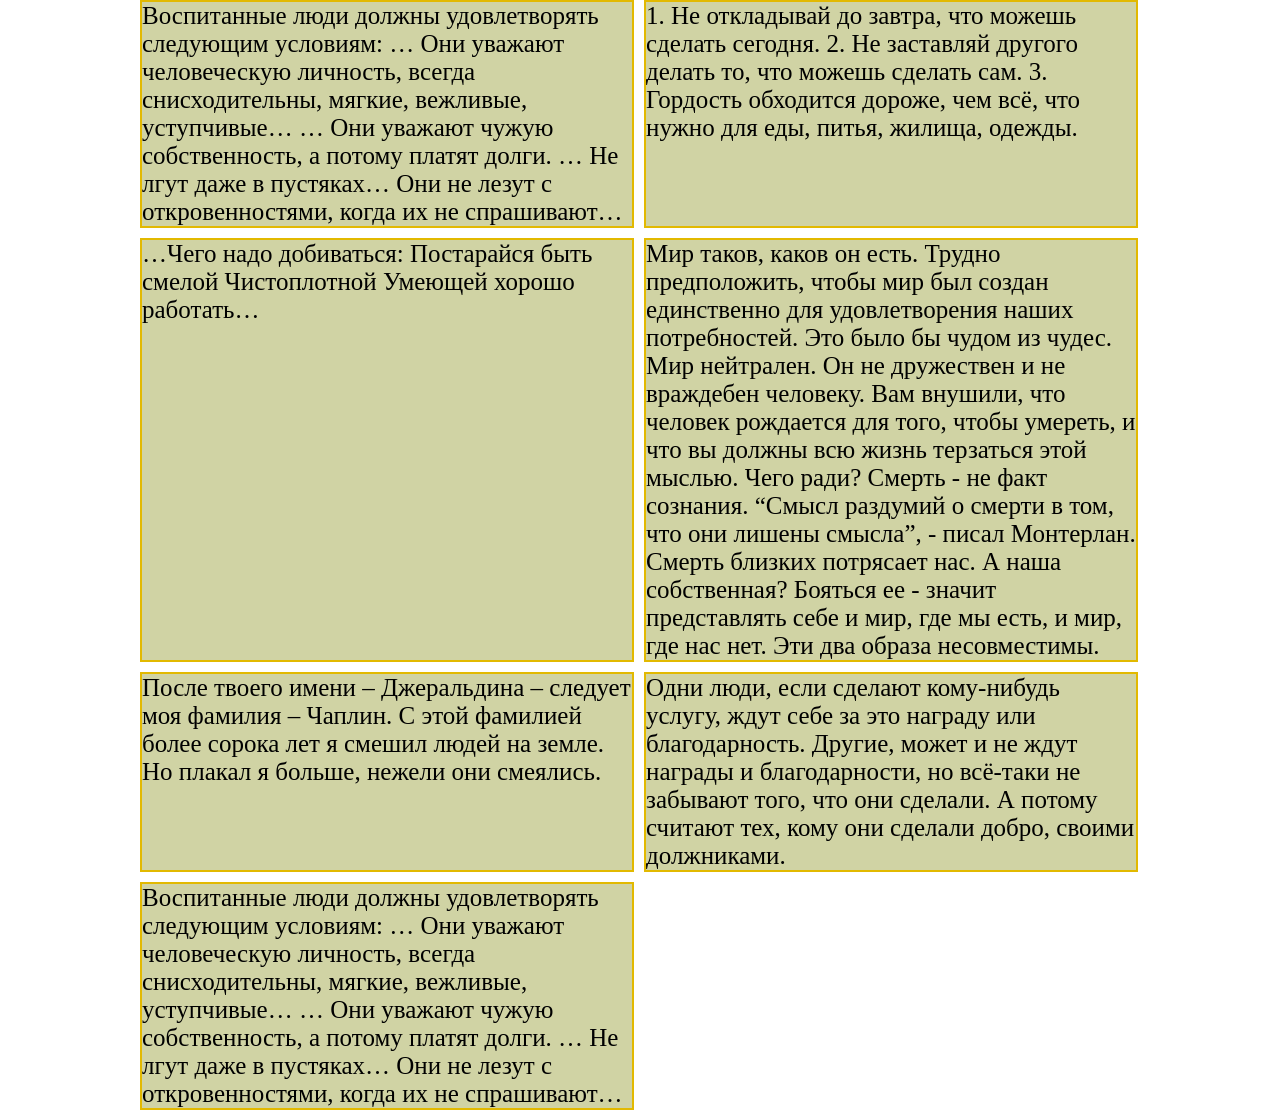
<file: index.html>
<!doctype html>
<html lang="en">

<head>
    <meta charset="utf-8">
    <meta http-equiv="X-UA-Compatible" content="IE=edge">
    <meta name="viewport" content="width=device-width, initial-scale=1.0">
    <link rel="stylesheet" href="./css/style.css">
    <title>HTML</title>
</head>

<body>
    <div class="root">
        <div class="el">Воспитанные люди должны удовлетворять следующим условиям:
            … Они уважают человеческую личность, всегда снисходительны, мягкие, вежливые, уступчивые…
            … Они уважают чужую собственность, а потому платят долги.
            … Не лгут даже в пустяках… Они не лезут с откровенностями, когда их не спрашивают…</div>
        <div class="el">1. Не откладывай до завтра, что можешь сделать сегодня.
            2. Не заставляй другого делать то, что можешь сделать сам.
            3. Гордость обходится дороже, чем всё, что нужно для еды, питья, жилища, одежды.</div>
        <div class="el">…Чего надо добиваться:
            Постарайся быть смелой
            Чистоплотной
            Умеющей хорошо работать…</div>
        <div class="el">
            Мир таков, каков он есть. Трудно предположить, чтобы мир был создан единственно для удовлетворения наших
            потребностей.
            Это было бы чудом из чудес. Мир нейтрален. Он не дружествен и не враждебен человеку. Вам внушили, что
            человек рождается для того, чтобы умереть,
            и что вы должны всю жизнь терзаться этой мыслью. Чего ради? Смерть - не факт сознания. “Смысл раздумий о
            смерти в том, что они лишены смысла”,
            - писал Монтерлан. Смерть близких потрясает нас. А наша собственная? Бояться ее - значит представлять себе и
            мир, где мы есть, и мир, где нас нет.
            Эти два образа несовместимы.
        </div>
        <div class="el">После твоего имени – Джеральдина – следует моя фамилия – Чаплин. С этой фамилией более сорока
            лет я смешил людей на земле.
            Но плакал я больше, нежели они смеялись.</div>
        <div class="el">Одни люди, если сделают кому-нибудь услугу, ждут себе за это награду или благодарность. Другие,
            может и не ждут награды и благодарности,
            но всё-таки не забывают того, что они сделали. А потому считают тех, кому они сделали добро, своими
            должниками.</div>
        <div class="el">Воспитанные люди должны удовлетворять следующим условиям:
            … Они уважают человеческую личность, всегда снисходительны, мягкие, вежливые, уступчивые…
            … Они уважают чужую собственность, а потому платят долги.
            … Не лгут даже в пустяках… Они не лезут с откровенностями, когда их не спрашивают…</div>
    </div>

    <script src="./src/exercise-5.js"></script>
</body>

</html>
</file>
<file: css/style.css>
@charset "UTF-8";
@font-face {
  font-family: inter;
  src: url(../fonts/inter-regular.otf);
  font-weight: 400;
  font-style: normal;
}

.wrapper {
  padding: 16px;
  background-color: #ffffff;
  width: 607px;
  height: 291px;
  margin: 0 auto;
}

.title {
  font-family: inter;
  font-weight: 400;
  font-style: normal;
  font-size: 18px;
  line-height: 22px;
  color: #000000;
  display: block;
  margin-bottom: 16px;
}

.cards {
  list-style-type: none;
  display: -webkit-box;
  display: -ms-flexbox;
  display: flex;
  padding: 16px;
  margin: 0;
}

.card {
  background-color: #f8f8f8;
  margin-right: 16px;
  padding: 16px;
  border-radius: 24px;
}

.card-img {
  width: 149px;
  height: 138px;
  background-color: #c4c4c4;
  border-radius: 16px;
  margin-bottom: 16px;
}

.card-btn {
  font-family: inter;
  font-weight: 400;
  font-style: normal;
  font-size: 12px;
  line-height: 15px;
  color: #000000;
  padding: 10px 54px;
  border-radius: 10px;
  border: none;
}

.card:last-child {
  margin-right: 0;
}

/*~~~~~~~~Газета~~~~~~~~~~~*/
* {
  margin: 0;
}

.root {
  margin: 0 auto;
  width: 1000px;
  display: -webkit-box;
  display: -ms-flexbox;
  display: flex;
  -ms-flex-wrap: wrap;
      flex-wrap: wrap;
}

.el {
  display: inline;
  font-size: 25px;
  background-color: #d0d3a4;
  border: 2px solid #e2b900;
  display: inline-block;
  height: auto;
}

/*~~~end~~~Газета~~~~end~~~~*/
/*# sourceMappingURL=style.css.map */
</file>
